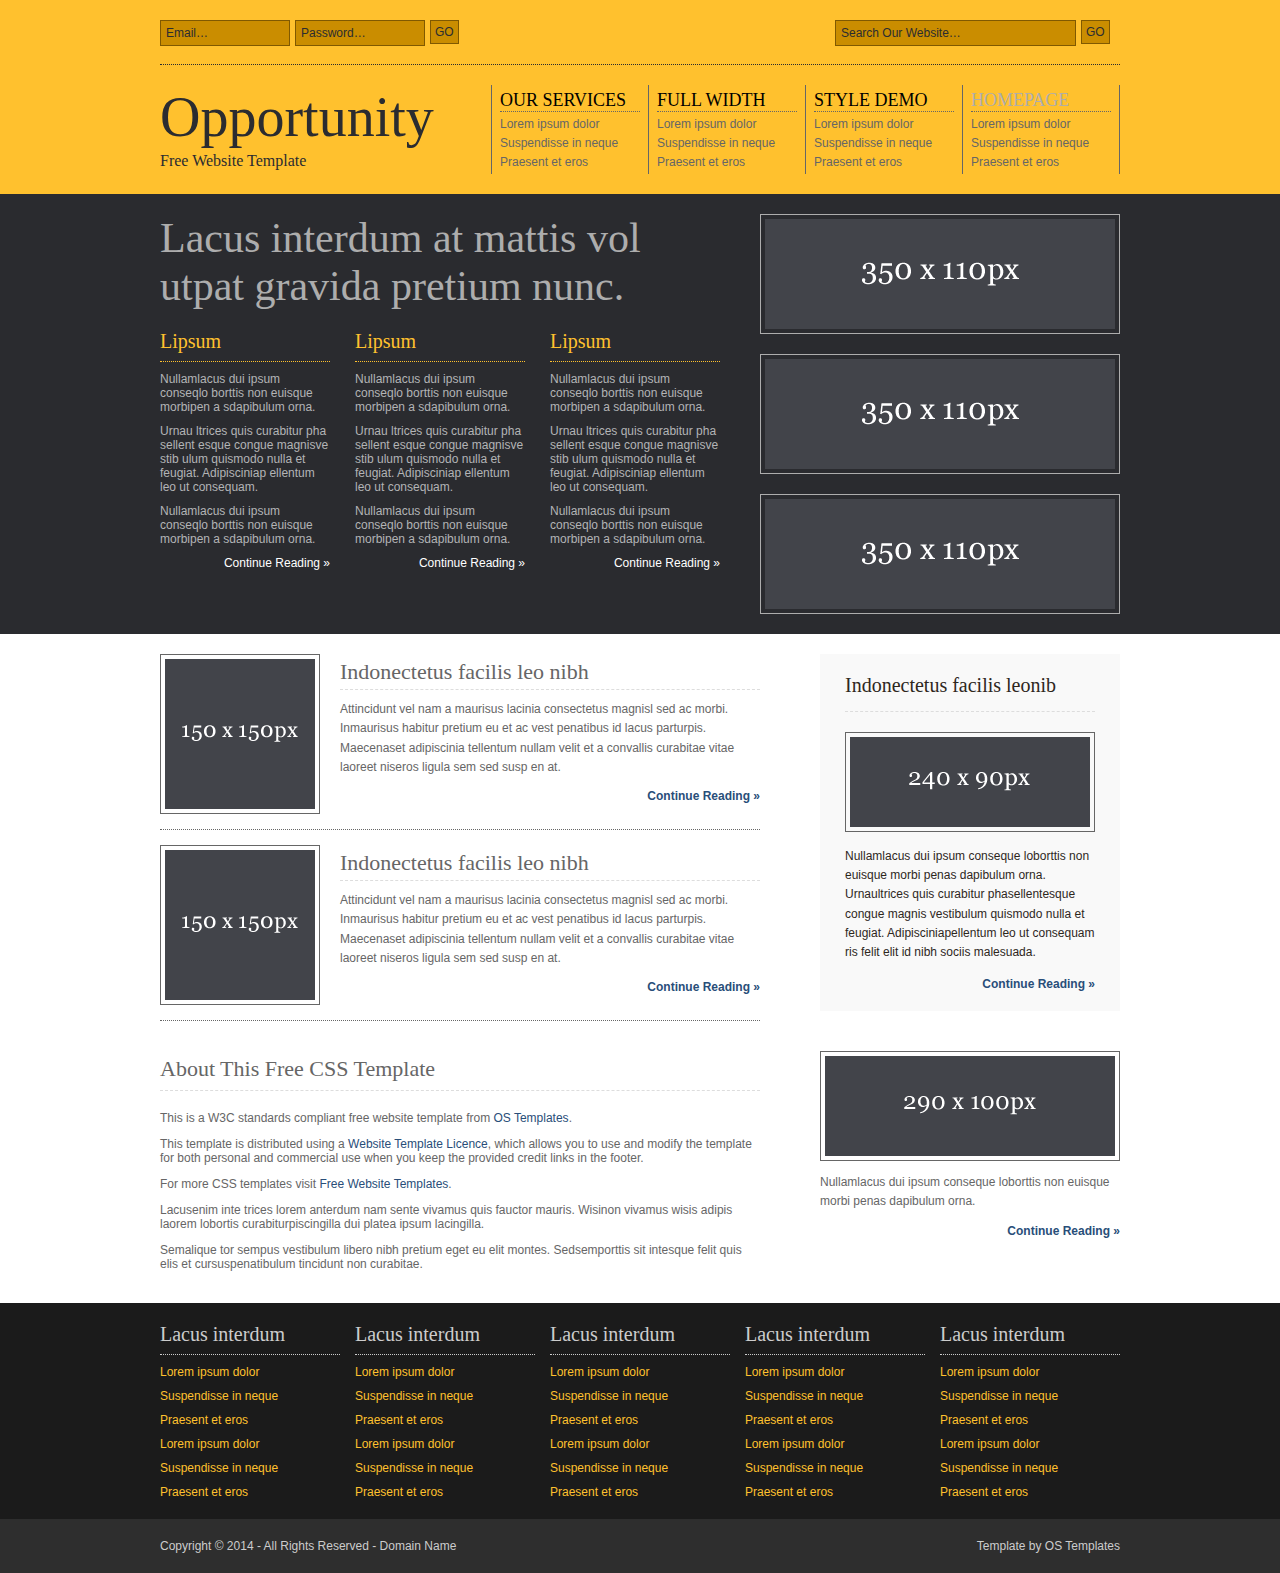
<file: projectcopy/opportunity/index.html>
<!DOCTYPE html PUBLIC "-//W3C//DTD XHTML 1.0 Transitional//EN" "http://www.w3.org/TR/xhtml1/DTD/xhtml1-transitional.dtd">
<!--
Template Name: Opportunity
Author: <a href="http://www.os-templates.com/">OS Templates</a>
Author URI: http://www.os-templates.com/
Licence: Free to use under our free template licence terms
Licence URI: http://www.os-templates.com/template-terms
-->
<html xmlns="http://www.w3.org/1999/xhtml">
<head>
<title>Opportunity</title>
<meta http-equiv="Content-Type" content="text/html; charset=iso-8859-1" />
<link rel="stylesheet" href="layout/styles/layout.css" type="text/css" />
</head>
<body id="top">
<div class="wrapper col1">
  <div id="topbar">
    <div id="clientlogin">
      <form action="#" method="post">
        <fieldset>
          <legend>Site Login</legend>
          <input type="text" value="Email&hellip;"  onfocus="this.value=(this.value=='Email&hellip;')? '' : this.value ;" />
          <input type="text" value="Password&hellip;"  onfocus="this.value=(this.value=='Password&hellip;')? '' : this.value ;" />
          <input type="submit" name="login" id="login" value="GO" />
        </fieldset>
      </form>
    </div>
    <div id="search">
      <form action="#" method="post">
        <fieldset>
          <legend>Site Search</legend>
          <input type="text" value="Search Our Website&hellip;"  onfocus="this.value=(this.value=='Search Our Website&hellip;')? '' : this.value ;" />
          <input type="submit" name="go" id="go" value="GO" />
        </fieldset>
      </form>
    </div>
  </div>
</div>
<div class="wrapper col2">
  <div id="header">
    <div id="logo">
      <h1><a href="index.html">Opportunity</a></h1>
      <p>Free Website Template</p>
    </div>
    <div id="topnav">
      <ul>
        <li><a class="active" href="index.html">Homepage</a>
          <ul>
            <li><a href="#">Lorem ipsum dolor</a></li>
            <li><a href="#">Suspendisse in neque</a></li>
            <li><a href="#">Praesent et eros</a></li>
          </ul>
        </li>
        <li><a href="pages/style-demo.html">Style Demo</a>
          <ul>
            <li><a href="#">Lorem ipsum dolor</a></li>
            <li><a href="#">Suspendisse in neque</a></li>
            <li><a href="#">Praesent et eros</a></li>
          </ul>
        </li>
        <li><a href="pages/full-width.html">Full Width</a>
          <ul>
            <li><a href="#">Lorem ipsum dolor</a></li>
            <li><a href="#">Suspendisse in neque</a></li>
            <li><a href="#">Praesent et eros</a></li>
          </ul>
        </li>
        <li class="last"><a href="#">Our Services</a>
          <ul>
            <li><a href="#">Lorem ipsum dolor</a></li>
            <li><a href="#">Suspendisse in neque</a></li>
            <li><a href="#">Praesent et eros</a></li>
          </ul>
        </li>
      </ul>
    </div>
    <br class="clear" />
  </div>
</div>
<div class="wrapper col3">
  <div id="intro">
    <div class="fl_left">
      <h1>Lacus interdum at mattis vol utpat gravida pretium nunc.</h1>
      <ul>
        <li>
          <h2>Lipsum</h2>
          <p>Nullamlacus dui ipsum conseqlo borttis non euisque morbipen a sdapibulum orna.</p>
          <p>Urnau ltrices quis curabitur pha sellent esque congue magnisve stib ulum quismodo nulla et feugiat. Adipisciniap ellentum leo ut consequam.</p>
          <p>Nullamlacus dui ipsum conseqlo borttis non euisque morbipen a sdapibulum orna.</p>
          <p class="readmore"><a href="#">Continue Reading &raquo;</a></p>
        </li>
        <li>
          <h2>Lipsum</h2>
          <p>Nullamlacus dui ipsum conseqlo borttis non euisque morbipen a sdapibulum orna.</p>
          <p>Urnau ltrices quis curabitur pha sellent esque congue magnisve stib ulum quismodo nulla et feugiat. Adipisciniap ellentum leo ut consequam.</p>
          <p>Nullamlacus dui ipsum conseqlo borttis non euisque morbipen a sdapibulum orna.</p>
          <p class="readmore"><a href="#">Continue Reading &raquo;</a></p>
        </li>
        <li class="last">
          <h2>Lipsum</h2>
          <p>Nullamlacus dui ipsum conseqlo borttis non euisque morbipen a sdapibulum orna.</p>
          <p>Urnau ltrices quis curabitur pha sellent esque congue magnisve stib ulum quismodo nulla et feugiat. Adipisciniap ellentum leo ut consequam.</p>
          <p>Nullamlacus dui ipsum conseqlo borttis non euisque morbipen a sdapibulum orna.</p>
          <p class="readmore"><a href="#">Continue Reading &raquo;</a></p>
        </li>
      </ul>
    </div>
    <div class="fl_right">
      <ul>
        <li><a href="#"><img src="images/demo/350x110.gif" alt="" /></a></li>
        <li><a href="#"><img src="images/demo/350x110.gif" alt="" /></a></li>
        <li class="last"><a href="#"><img src="images/demo/350x110.gif" alt="" /></a></li>
      </ul>
    </div>
    <br class="clear" />
  </div>
</div>
<div class="wrapper col4">
  <div id="container">
    <div id="content">
      <div id="latestnews">
        <ul>
          <li>
            <div class="imgholder"><img src="images/demo/150x150.gif" alt="" /></div>
            <div class="latestnews">
              <h2>Indonectetus facilis leo nibh</h2>
              <p>Attincidunt vel nam a maurisus lacinia consectetus magnisl sed ac morbi. Inmaurisus habitur pretium eu et ac vest penatibus id lacus parturpis. Maecenaset adipiscinia tellentum nullam velit et a convallis curabitae vitae laoreet niseros ligula sem sed susp en at.</p>
              <p class="readmore"><a href="#">Continue Reading &raquo;</a></p>
            </div>
            <br class="clear" />
          </li>
          <li class="last">
            <div class="imgholder"><img src="images/demo/150x150.gif" alt="" /></div>
            <div class="latestnews">
              <h2>Indonectetus facilis leo nibh</h2>
              <p>Attincidunt vel nam a maurisus lacinia consectetus magnisl sed ac morbi. Inmaurisus habitur pretium eu et ac vest penatibus id lacus parturpis. Maecenaset adipiscinia tellentum nullam velit et a convallis curabitae vitae laoreet niseros ligula sem sed susp en at.</p>
              <p class="readmore"><a href="#">Continue Reading &raquo;</a></p>
            </div>
            <br class="clear" />
          </li>
        </ul>
      </div>
      <h2>About This Free CSS Template</h2>
      <p>This is a W3C standards compliant free website template from <a href="http://www.os-templates.com/">OS Templates</a>.</p>
      <p>This template is distributed using a <a href="http://www.os-templates.com/template-terms">Website Template Licence</a>, which allows you to use and modify the template for both personal and commercial use when you keep the provided credit links in the footer.</p>
      <p>For more CSS templates visit <a href="http://www.os-templates.com/">Free Website Templates</a>.</p>
      <p>Lacusenim inte trices lorem anterdum nam sente vivamus quis fauctor mauris. Wisinon vivamus wisis adipis laorem lobortis curabiturpiscingilla dui platea ipsum lacingilla.</p>
      <p>Semalique tor sempus vestibulum libero nibh pretium eget eu elit montes. Sedsemporttis sit intesque felit quis elis et cursuspenatibulum tincidunt non curabitae.</p>
    </div>
    <div id="column">
      <div id="featured">
        <ul>
          <li>
            <h2>Indonectetus facilis leonib</h2>
            <p class="imgholder"><img src="images/demo/240x90.gif" alt="" /></p>
            <p>Nullamlacus dui ipsum conseque loborttis non euisque morbi penas dapibulum orna. Urnaultrices quis curabitur phasellentesque congue magnis vestibulum quismodo nulla et feugiat. Adipisciniapellentum leo ut consequam ris felit elit id nibh sociis malesuada.</p>
            <p class="more"><a href="#">Continue Reading &raquo;</a></p>
          </li>
        </ul>
      </div>
      <div class="holder">
        <div class="imgholder"><img src="images/demo/290x100.gif" alt="" /></div>
        <p>Nullamlacus dui ipsum conseque loborttis non euisque morbi penas dapibulum orna.</p>
        <p class="readmore"><a href="#">Continue Reading &raquo;</a></p>
      </div>
    </div>
    <br class="clear" />
  </div>
</div>
<div class="wrapper col5">
  <div id="footer">
    <div class="footbox">
      <h2>Lacus interdum</h2>
      <ul>
        <li><a href="#">Lorem ipsum dolor</a></li>
        <li><a href="#">Suspendisse in neque</a></li>
        <li><a href="#">Praesent et eros</a></li>
        <li><a href="#">Lorem ipsum dolor</a></li>
        <li><a href="#">Suspendisse in neque</a></li>
        <li class="last"><a href="#">Praesent et eros</a></li>
      </ul>
    </div>
    <div class="footbox">
      <h2>Lacus interdum</h2>
      <ul>
        <li><a href="#">Lorem ipsum dolor</a></li>
        <li><a href="#">Suspendisse in neque</a></li>
        <li><a href="#">Praesent et eros</a></li>
        <li><a href="#">Lorem ipsum dolor</a></li>
        <li><a href="#">Suspendisse in neque</a></li>
        <li class="last"><a href="#">Praesent et eros</a></li>
      </ul>
    </div>
    <div class="footbox">
      <h2>Lacus interdum</h2>
      <ul>
        <li><a href="#">Lorem ipsum dolor</a></li>
        <li><a href="#">Suspendisse in neque</a></li>
        <li><a href="#">Praesent et eros</a></li>
        <li><a href="#">Lorem ipsum dolor</a></li>
        <li><a href="#">Suspendisse in neque</a></li>
        <li class="last"><a href="#">Praesent et eros</a></li>
      </ul>
    </div>
    <div class="footbox">
      <h2>Lacus interdum</h2>
      <ul>
        <li><a href="#">Lorem ipsum dolor</a></li>
        <li><a href="#">Suspendisse in neque</a></li>
        <li><a href="#">Praesent et eros</a></li>
        <li><a href="#">Lorem ipsum dolor</a></li>
        <li><a href="#">Suspendisse in neque</a></li>
        <li class="last"><a href="#">Praesent et eros</a></li>
      </ul>
    </div>
    <div class="footbox last">
      <h2>Lacus interdum</h2>
      <ul>
        <li><a href="#">Lorem ipsum dolor</a></li>
        <li><a href="#">Suspendisse in neque</a></li>
        <li><a href="#">Praesent et eros</a></li>
        <li><a href="#">Lorem ipsum dolor</a></li>
        <li><a href="#">Suspendisse in neque</a></li>
        <li class="last"><a href="#">Praesent et eros</a></li>
      </ul>
    </div>
    <br class="clear" />
  </div>
</div>
<div class="wrapper col6">
  <div id="copyright">
    <p class="fl_left">Copyright &copy; 2014 - All Rights Reserved - <a href="#">Domain Name</a></p>
    <p class="fl_right">Template by <a target="_blank" href="http://www.os-templates.com/" title="Free Website Templates">OS Templates</a></p>
    <br class="clear" />
  </div>
</div>
</body>
</html>
</file>
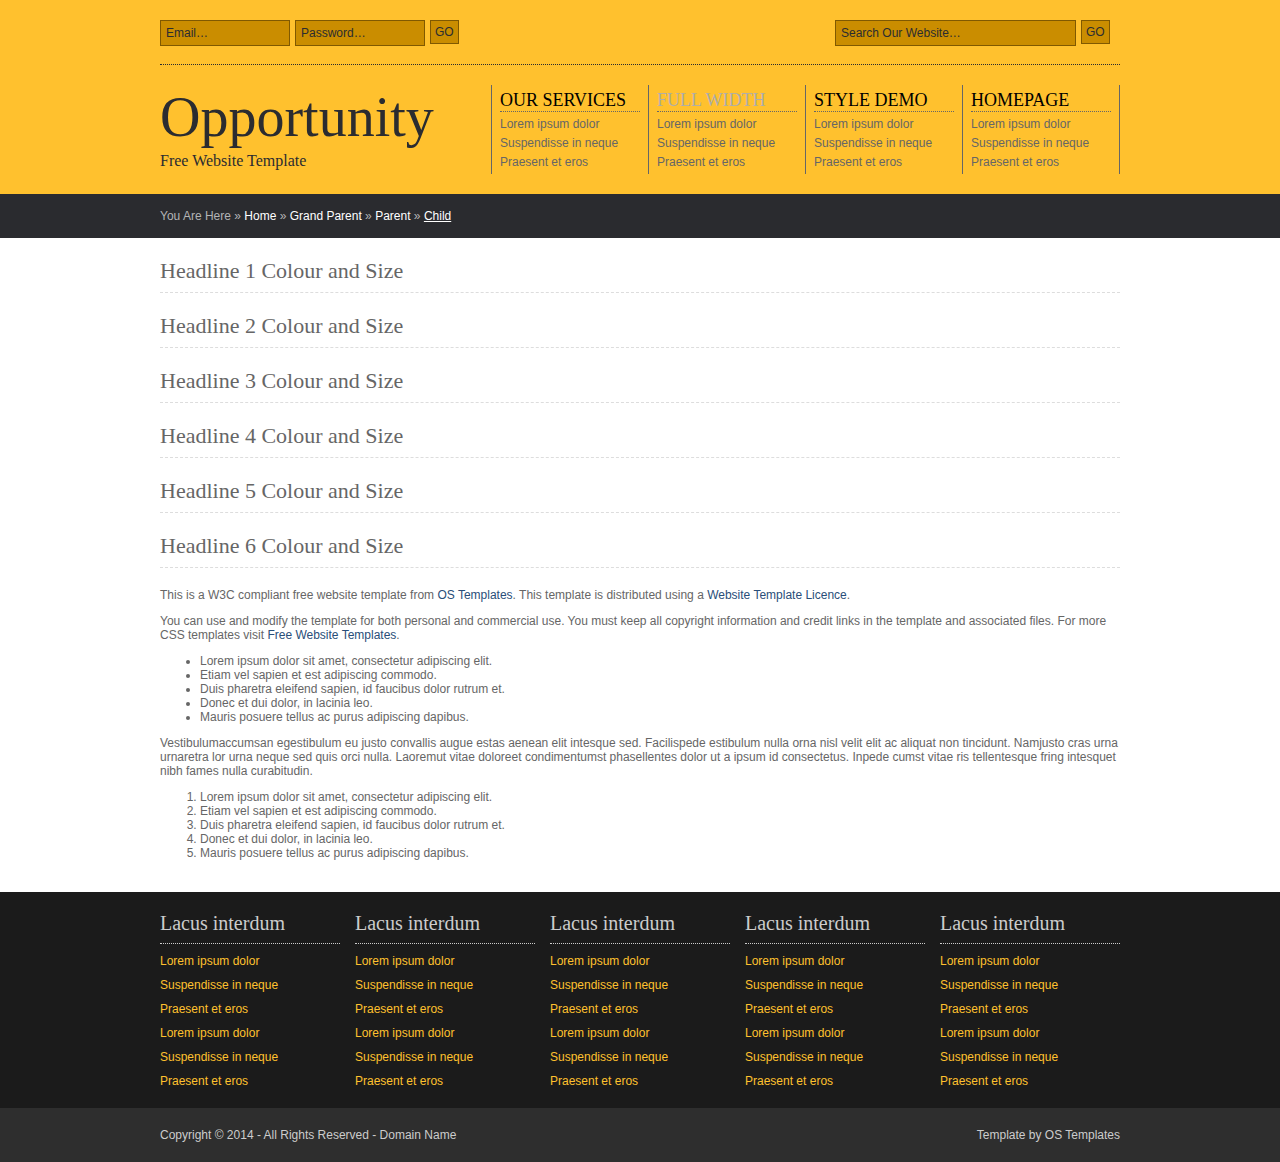
<file: projectcopy/opportunity/pages/full-width.html>
<!DOCTYPE html PUBLIC "-//W3C//DTD XHTML 1.0 Transitional//EN" "http://www.w3.org/TR/xhtml1/DTD/xhtml1-transitional.dtd">
<!--
Template Name: Opportunity
Author: <a href="http://www.os-templates.com/">OS Templates</a>
Author URI: http://www.os-templates.com/
Licence: Free to use under our free template licence terms
Licence URI: http://www.os-templates.com/template-terms
-->
<html xmlns="http://www.w3.org/1999/xhtml">
<head>
<title>Opportunity | Full Width</title>
<meta http-equiv="Content-Type" content="text/html; charset=iso-8859-1" />
<link rel="stylesheet" href="../layout/styles/layout.css" type="text/css" />
</head>
<body id="top">
<div class="wrapper col1">
  <div id="topbar">
    <div id="clientlogin">
      <form action="#" method="post">
        <fieldset>
          <legend>Site Login</legend>
          <input type="text" value="Email&hellip;"  onfocus="this.value=(this.value=='Email&hellip;')? '' : this.value ;" />
          <input type="text" value="Password&hellip;"  onfocus="this.value=(this.value=='Password&hellip;')? '' : this.value ;" />
          <input type="submit" name="login" id="login" value="GO" />
        </fieldset>
      </form>
    </div>
    <div id="search">
      <form action="#" method="post">
        <fieldset>
          <legend>Site Search</legend>
          <input type="text" value="Search Our Website&hellip;"  onfocus="this.value=(this.value=='Search Our Website&hellip;')? '' : this.value ;" />
          <input type="submit" name="go" id="go" value="GO" />
        </fieldset>
      </form>
    </div>
  </div>
</div>
<div class="wrapper col2">
  <div id="header">
    <div id="logo">
      <h1><a href="../index.html">Opportunity</a></h1>
      <p>Free Website Template</p>
    </div>
    <div id="topnav">
      <ul>
        <li><a href="../index.html">Homepage</a>
          <ul>
            <li><a href="#">Lorem ipsum dolor</a></li>
            <li><a href="#">Suspendisse in neque</a></li>
            <li><a href="#">Praesent et eros</a></li>
          </ul>
        </li>
        <li><a href="style-demo.html">Style Demo</a>
          <ul>
            <li><a href="#">Lorem ipsum dolor</a></li>
            <li><a href="#">Suspendisse in neque</a></li>
            <li><a href="#">Praesent et eros</a></li>
          </ul>
        </li>
        <li><a class="active" href="full-width.html">Full Width</a>
          <ul>
            <li><a href="#">Lorem ipsum dolor</a></li>
            <li><a href="#">Suspendisse in neque</a></li>
            <li><a href="#">Praesent et eros</a></li>
          </ul>
        </li>
        <li class="last"><a href="#">Our Services</a>
          <ul>
            <li><a href="#">Lorem ipsum dolor</a></li>
            <li><a href="#">Suspendisse in neque</a></li>
            <li><a href="#">Praesent et eros</a></li>
          </ul>
        </li>
      </ul>
    </div>
    <br class="clear" />
  </div>
</div>
<div class="wrapper col3">
  <div id="breadcrumb">
    <ul>
      <li class="first">You Are Here</li>
      <li>&#187;</li>
      <li><a href="#">Home</a></li>
      <li>&#187;</li>
      <li><a href="#">Grand Parent</a></li>
      <li>&#187;</li>
      <li><a href="#">Parent</a></li>
      <li>&#187;</li>
      <li class="current"><a href="#">Child</a></li>
    </ul>
  </div>
</div>
<div class="wrapper col4">
  <div id="container">
    <h1>Headline 1 Colour and Size</h1>
    <h2>Headline 2 Colour and Size</h2>
    <h3>Headline 3 Colour and Size</h3>
    <h4>Headline 4 Colour and Size</h4>
    <h5>Headline 5 Colour and Size</h5>
    <h6>Headline 6 Colour and Size</h6>
    <p>This is a W3C compliant free website template from <a href="http://www.os-templates.com/" title="Free Website Templates">OS Templates</a>. This template is distributed using a <a href="http://www.os-templates.com/template-terms">Website Template Licence</a>.</p>
    <p>You can use and modify the template for both personal and commercial use. You must keep all copyright information and credit links in the template and associated files. For more CSS templates visit <a href="http://www.os-templates.com/">Free Website Templates</a>.</p>
    <ul>
      <li>Lorem ipsum dolor sit amet, consectetur adipiscing elit.</li>
      <li>Etiam vel sapien et est adipiscing commodo.</li>
      <li>Duis pharetra eleifend sapien, id faucibus dolor rutrum et.</li>
      <li>Donec et dui dolor, in lacinia leo.</li>
      <li>Mauris posuere tellus ac purus adipiscing dapibus.</li>
    </ul>
    <p>Vestibulumaccumsan egestibulum eu justo convallis augue estas aenean elit intesque sed. Facilispede estibulum nulla orna nisl velit elit ac aliquat non tincidunt. Namjusto cras urna urnaretra lor urna neque sed quis orci nulla. Laoremut vitae doloreet condimentumst phasellentes dolor ut a ipsum id consectetus. Inpede cumst vitae ris tellentesque fring intesquet nibh fames nulla curabitudin.</p>
    <ol>
      <li>Lorem ipsum dolor sit amet, consectetur adipiscing elit.</li>
      <li>Etiam vel sapien et est adipiscing commodo.</li>
      <li>Duis pharetra eleifend sapien, id faucibus dolor rutrum et.</li>
      <li>Donec et dui dolor, in lacinia leo.</li>
      <li>Mauris posuere tellus ac purus adipiscing dapibus.</li>
    </ol>
  </div>
</div>
<div class="wrapper col5">
  <div id="footer">
    <div class="footbox">
      <h2>Lacus interdum</h2>
      <ul>
        <li><a href="#">Lorem ipsum dolor</a></li>
        <li><a href="#">Suspendisse in neque</a></li>
        <li><a href="#">Praesent et eros</a></li>
        <li><a href="#">Lorem ipsum dolor</a></li>
        <li><a href="#">Suspendisse in neque</a></li>
        <li class="last"><a href="#">Praesent et eros</a></li>
      </ul>
    </div>
    <div class="footbox">
      <h2>Lacus interdum</h2>
      <ul>
        <li><a href="#">Lorem ipsum dolor</a></li>
        <li><a href="#">Suspendisse in neque</a></li>
        <li><a href="#">Praesent et eros</a></li>
        <li><a href="#">Lorem ipsum dolor</a></li>
        <li><a href="#">Suspendisse in neque</a></li>
        <li class="last"><a href="#">Praesent et eros</a></li>
      </ul>
    </div>
    <div class="footbox">
      <h2>Lacus interdum</h2>
      <ul>
        <li><a href="#">Lorem ipsum dolor</a></li>
        <li><a href="#">Suspendisse in neque</a></li>
        <li><a href="#">Praesent et eros</a></li>
        <li><a href="#">Lorem ipsum dolor</a></li>
        <li><a href="#">Suspendisse in neque</a></li>
        <li class="last"><a href="#">Praesent et eros</a></li>
      </ul>
    </div>
    <div class="footbox">
      <h2>Lacus interdum</h2>
      <ul>
        <li><a href="#">Lorem ipsum dolor</a></li>
        <li><a href="#">Suspendisse in neque</a></li>
        <li><a href="#">Praesent et eros</a></li>
        <li><a href="#">Lorem ipsum dolor</a></li>
        <li><a href="#">Suspendisse in neque</a></li>
        <li class="last"><a href="#">Praesent et eros</a></li>
      </ul>
    </div>
    <div class="footbox last">
      <h2>Lacus interdum</h2>
      <ul>
        <li><a href="#">Lorem ipsum dolor</a></li>
        <li><a href="#">Suspendisse in neque</a></li>
        <li><a href="#">Praesent et eros</a></li>
        <li><a href="#">Lorem ipsum dolor</a></li>
        <li><a href="#">Suspendisse in neque</a></li>
        <li class="last"><a href="#">Praesent et eros</a></li>
      </ul>
    </div>
    <br class="clear" />
  </div>
</div>
<div class="wrapper col6">
  <div id="copyright">
    <p class="fl_left">Copyright &copy; 2014 - All Rights Reserved - <a href="#">Domain Name</a></p>
    <p class="fl_right">Template by <a target="_blank" href="http://www.os-templates.com/" title="Free Website Templates">OS Templates</a></p>
    <br class="clear" />
  </div>
</div>
</body>
</html>
</file>
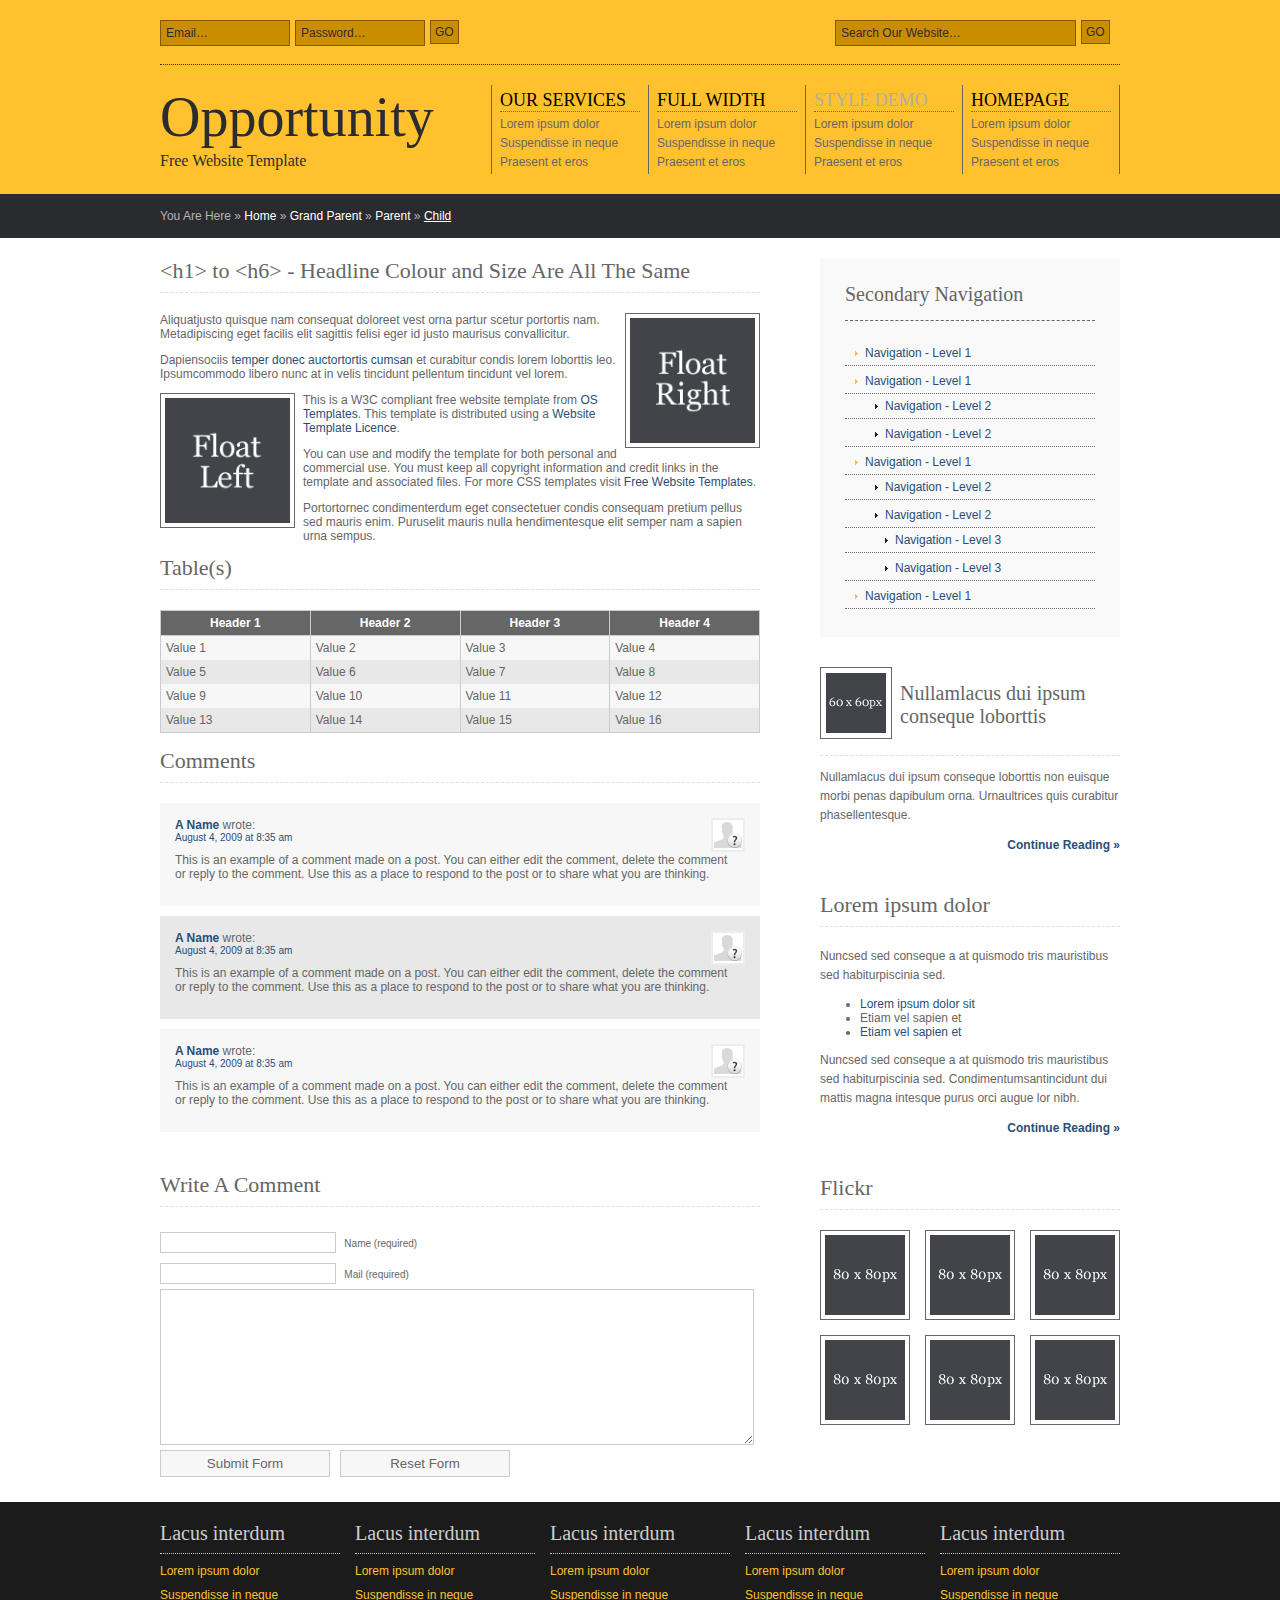
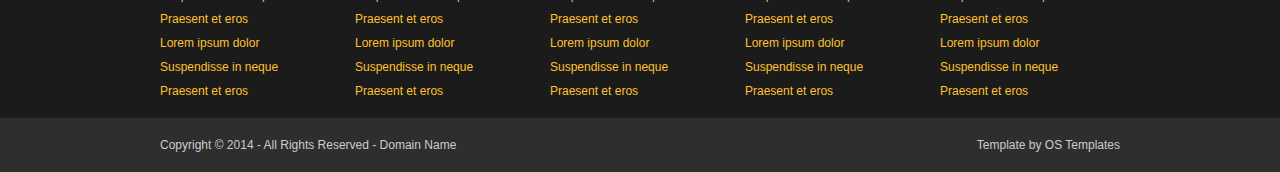
<file: projectcopy/opportunity/pages/style-demo.html>
<!DOCTYPE html PUBLIC "-//W3C//DTD XHTML 1.0 Transitional//EN" "http://www.w3.org/TR/xhtml1/DTD/xhtml1-transitional.dtd">
<!--
Template Name: Opportunity
Author: <a href="http://www.os-templates.com/">OS Templates</a>
Author URI: http://www.os-templates.com/
Licence: Free to use under our free template licence terms
Licence URI: http://www.os-templates.com/template-terms
-->
<html xmlns="http://www.w3.org/1999/xhtml">
<head>
<title>Opportunity | Style Demo</title>
<meta http-equiv="Content-Type" content="text/html; charset=iso-8859-1" />
<link rel="stylesheet" href="../layout/styles/layout.css" type="text/css" />
</head>
<body id="top">
<div class="wrapper col1">
  <div id="topbar">
    <div id="clientlogin">
      <form action="#" method="post">
        <fieldset>
          <legend>Site Login</legend>
          <input type="text" value="Email&hellip;"  onfocus="this.value=(this.value=='Email&hellip;')? '' : this.value ;" />
          <input type="text" value="Password&hellip;"  onfocus="this.value=(this.value=='Password&hellip;')? '' : this.value ;" />
          <input type="submit" name="login" id="login" value="GO" />
        </fieldset>
      </form>
    </div>
    <div id="search">
      <form action="#" method="post">
        <fieldset>
          <legend>Site Search</legend>
          <input type="text" value="Search Our Website&hellip;"  onfocus="this.value=(this.value=='Search Our Website&hellip;')? '' : this.value ;" />
          <input type="submit" name="go" id="go" value="GO" />
        </fieldset>
      </form>
    </div>
  </div>
</div>
<div class="wrapper col2">
  <div id="header">
    <div id="logo">
      <h1><a href="../index.html">Opportunity</a></h1>
      <p>Free Website Template</p>
    </div>
    <div id="topnav">
      <ul>
        <li><a href="../index.html">Homepage</a>
          <ul>
            <li><a href="#">Lorem ipsum dolor</a></li>
            <li><a href="#">Suspendisse in neque</a></li>
            <li><a href="#">Praesent et eros</a></li>
          </ul>
        </li>
        <li><a class="active" href="style-demo.html">Style Demo</a>
          <ul>
            <li><a href="#">Lorem ipsum dolor</a></li>
            <li><a href="#">Suspendisse in neque</a></li>
            <li><a href="#">Praesent et eros</a></li>
          </ul>
        </li>
        <li><a href="full-width.html">Full Width</a>
          <ul>
            <li><a href="#">Lorem ipsum dolor</a></li>
            <li><a href="#">Suspendisse in neque</a></li>
            <li><a href="#">Praesent et eros</a></li>
          </ul>
        </li>
        <li class="last"><a href="#">Our Services</a>
          <ul>
            <li><a href="#">Lorem ipsum dolor</a></li>
            <li><a href="#">Suspendisse in neque</a></li>
            <li><a href="#">Praesent et eros</a></li>
          </ul>
        </li>
      </ul>
    </div>
    <br class="clear" />
  </div>
</div>
<div class="wrapper col3">
  <div id="breadcrumb">
    <ul>
      <li class="first">You Are Here</li>
      <li>&#187;</li>
      <li><a href="#">Home</a></li>
      <li>&#187;</li>
      <li><a href="#">Grand Parent</a></li>
      <li>&#187;</li>
      <li><a href="#">Parent</a></li>
      <li>&#187;</li>
      <li class="current"><a href="#">Child</a></li>
    </ul>
  </div>
</div>
<div class="wrapper col4">
  <div id="container">
    <div id="content">
      <h1>&lt;h1&gt; to &lt;h6&gt; - Headline Colour and Size Are All The Same</h1>
      <img class="imgr" src="../images/demo/imgr.gif" alt="" width="125" height="125" />
      <p>Aliquatjusto quisque nam consequat doloreet vest orna partur scetur portortis nam. Metadipiscing eget facilis elit sagittis felisi eger id justo maurisus convallicitur.</p>
      <p>Dapiensociis <a href="#">temper donec auctortortis cumsan</a> et curabitur condis lorem loborttis leo. Ipsumcommodo libero nunc at in velis tincidunt pellentum tincidunt vel lorem.</p>
      <img class="imgl" src="../images/demo/imgl.gif" alt="" width="125" height="125" />
      <p>This is a W3C compliant free website template from <a href="http://www.os-templates.com/" title="Free Website Templates">OS Templates</a>. This template is distributed using a <a href="http://www.os-templates.com/template-terms">Website Template Licence</a>.</p>
      <p>You can use and modify the template for both personal and commercial use. You must keep all copyright information and credit links in the template and associated files. For more CSS templates visit <a href="http://www.os-templates.com/">Free Website Templates</a>.</p>
      <p>Portortornec condimenterdum eget consectetuer condis consequam pretium pellus sed mauris enim. Puruselit mauris nulla hendimentesque elit semper nam a sapien urna sempus.</p>
      <h2>Table(s)</h2>
      <table summary="Summary Here" cellpadding="0" cellspacing="0">
        <thead>
          <tr>
            <th>Header 1</th>
            <th>Header 2</th>
            <th>Header 3</th>
            <th>Header 4</th>
          </tr>
        </thead>
        <tbody>
          <tr class="light">
            <td>Value 1</td>
            <td>Value 2</td>
            <td>Value 3</td>
            <td>Value 4</td>
          </tr>
          <tr class="dark">
            <td>Value 5</td>
            <td>Value 6</td>
            <td>Value 7</td>
            <td>Value 8</td>
          </tr>
          <tr class="light">
            <td>Value 9</td>
            <td>Value 10</td>
            <td>Value 11</td>
            <td>Value 12</td>
          </tr>
          <tr class="dark">
            <td>Value 13</td>
            <td>Value 14</td>
            <td>Value 15</td>
            <td>Value 16</td>
          </tr>
        </tbody>
      </table>
      <div id="comments">
        <h2>Comments</h2>
        <ul class="commentlist">
          <li class="comment_odd">
            <div class="author"><img class="avatar" src="../images/demo/avatar.gif" width="32" height="32" alt="" /><span class="name"><a href="#">A Name</a></span> <span class="wrote">wrote:</span></div>
            <div class="submitdate"><a href="#">August 4, 2009 at 8:35 am</a></div>
            <p>This is an example of a comment made on a post. You can either edit the comment, delete the comment or reply to the comment. Use this as a place to respond to the post or to share what you are thinking.</p>
          </li>
          <li class="comment_even">
            <div class="author"><img class="avatar" src="../images/demo/avatar.gif" width="32" height="32" alt="" /><span class="name"><a href="#">A Name</a></span> <span class="wrote">wrote:</span></div>
            <div class="submitdate"><a href="#">August 4, 2009 at 8:35 am</a></div>
            <p>This is an example of a comment made on a post. You can either edit the comment, delete the comment or reply to the comment. Use this as a place to respond to the post or to share what you are thinking.</p>
          </li>
          <li class="comment_odd">
            <div class="author"><img class="avatar" src="../images/demo/avatar.gif" width="32" height="32" alt="" /><span class="name"><a href="#">A Name</a></span> <span class="wrote">wrote:</span></div>
            <div class="submitdate"><a href="#">August 4, 2009 at 8:35 am</a></div>
            <p>This is an example of a comment made on a post. You can either edit the comment, delete the comment or reply to the comment. Use this as a place to respond to the post or to share what you are thinking.</p>
          </li>
        </ul>
      </div>
      <h2>Write A Comment</h2>
      <div id="respond">
        <form action="#" method="post">
          <p>
            <input type="text" name="name" id="name" value="" size="22" />
            <label for="name"><small>Name (required)</small></label>
          </p>
          <p>
            <input type="text" name="email" id="email" value="" size="22" />
            <label for="email"><small>Mail (required)</small></label>
          </p>
          <p>
            <textarea name="comment" id="comment" cols="100%" rows="10"></textarea>
            <label for="comment" style="display:none;"><small>Comment (required)</small></label>
          </p>
          <p>
            <input name="submit" type="submit" id="submit" value="Submit Form" />
            &nbsp;
            <input name="reset" type="reset" id="reset" tabindex="5" value="Reset Form" />
          </p>
        </form>
      </div>
    </div>
    <div id="column">
      <div class="subnav">
        <h2>Secondary Navigation</h2>
        <ul>
          <li><a href="#">Navigation - Level 1</a></li>
          <li><a href="#">Navigation - Level 1</a>
            <ul>
              <li><a href="#">Navigation - Level 2</a></li>
              <li><a href="#">Navigation - Level 2</a></li>
            </ul>
          </li>
          <li><a href="#">Navigation - Level 1</a>
            <ul>
              <li><a href="#">Navigation - Level 2</a></li>
              <li><a href="#">Navigation - Level 2</a>
                <ul>
                  <li><a href="#">Navigation - Level 3</a></li>
                  <li><a href="#">Navigation - Level 3</a></li>
                </ul>
              </li>
            </ul>
          </li>
          <li><a href="#">Navigation - Level 1</a></li>
        </ul>
      </div>
      <div class="holder">
        <h2 class="title"><img src="../images/demo/60x60.gif" alt="" />Nullamlacus dui ipsum conseque loborttis</h2>
        <p>Nullamlacus dui ipsum conseque loborttis non euisque morbi penas dapibulum orna. Urnaultrices quis curabitur phasellentesque.</p>
        <p class="readmore"><a href="#">Continue Reading &raquo;</a></p>
      </div>
      <div class="holder">
        <h2>Lorem ipsum dolor</h2>
        <p>Nuncsed sed conseque a at quismodo tris mauristibus sed habiturpiscinia sed.</p>
        <ul>
          <li><a href="#">Lorem ipsum dolor sit</a></li>
          <li>Etiam vel sapien et</li>
          <li><a href="#">Etiam vel sapien et</a></li>
        </ul>
        <p>Nuncsed sed conseque a at quismodo tris mauristibus sed habiturpiscinia sed. Condimentumsantincidunt dui mattis magna intesque purus orci augue lor nibh.</p>
        <p class="readmore"><a href="#">Continue Reading &raquo;</a></p>
      </div>
      <div class="flickrbox">
        <h2 class="title">Flickr</h2>
        <ul>
          <li><a href="#"><img src="../images/demo/80x80.gif" alt="" /></a></li>
          <li><a href="#"><img src="../images/demo/80x80.gif" alt="" /></a></li>
          <li class="last"><a href="#"><img src="../images/demo/80x80.gif" alt="" /></a></li>
          <li><a href="#"><img src="../images/demo/80x80.gif" alt="" /></a></li>
          <li><a href="#"><img src="../images/demo/80x80.gif" alt="" /></a></li>
          <li class="last"><a href="#"><img src="../images/demo/80x80.gif" alt="" /></a></li>
        </ul>
        <br class="clear" />
      </div>
    </div>
    <br class="clear" />
  </div>
</div>
<div class="wrapper col5">
  <div id="footer">
    <div class="footbox">
      <h2>Lacus interdum</h2>
      <ul>
        <li><a href="#">Lorem ipsum dolor</a></li>
        <li><a href="#">Suspendisse in neque</a></li>
        <li><a href="#">Praesent et eros</a></li>
        <li><a href="#">Lorem ipsum dolor</a></li>
        <li><a href="#">Suspendisse in neque</a></li>
        <li class="last"><a href="#">Praesent et eros</a></li>
      </ul>
    </div>
    <div class="footbox">
      <h2>Lacus interdum</h2>
      <ul>
        <li><a href="#">Lorem ipsum dolor</a></li>
        <li><a href="#">Suspendisse in neque</a></li>
        <li><a href="#">Praesent et eros</a></li>
        <li><a href="#">Lorem ipsum dolor</a></li>
        <li><a href="#">Suspendisse in neque</a></li>
        <li class="last"><a href="#">Praesent et eros</a></li>
      </ul>
    </div>
    <div class="footbox">
      <h2>Lacus interdum</h2>
      <ul>
        <li><a href="#">Lorem ipsum dolor</a></li>
        <li><a href="#">Suspendisse in neque</a></li>
        <li><a href="#">Praesent et eros</a></li>
        <li><a href="#">Lorem ipsum dolor</a></li>
        <li><a href="#">Suspendisse in neque</a></li>
        <li class="last"><a href="#">Praesent et eros</a></li>
      </ul>
    </div>
    <div class="footbox">
      <h2>Lacus interdum</h2>
      <ul>
        <li><a href="#">Lorem ipsum dolor</a></li>
        <li><a href="#">Suspendisse in neque</a></li>
        <li><a href="#">Praesent et eros</a></li>
        <li><a href="#">Lorem ipsum dolor</a></li>
        <li><a href="#">Suspendisse in neque</a></li>
        <li class="last"><a href="#">Praesent et eros</a></li>
      </ul>
    </div>
    <div class="footbox last">
      <h2>Lacus interdum</h2>
      <ul>
        <li><a href="#">Lorem ipsum dolor</a></li>
        <li><a href="#">Suspendisse in neque</a></li>
        <li><a href="#">Praesent et eros</a></li>
        <li><a href="#">Lorem ipsum dolor</a></li>
        <li><a href="#">Suspendisse in neque</a></li>
        <li class="last"><a href="#">Praesent et eros</a></li>
      </ul>
    </div>
    <br class="clear" />
  </div>
</div>
<div class="wrapper col6">
  <div id="copyright">
    <p class="fl_left">Copyright &copy; 2014 - All Rights Reserved - <a href="#">Domain Name</a></p>
    <p class="fl_right">Template by <a target="_blank" href="http://www.os-templates.com/" title="Free Website Templates">OS Templates</a></p>
    <br class="clear" />
  </div>
</div>
</body>
</html>
</file>
<file: projectcopy/opportunity/layout/styles/layout.css>
@charset "utf-8";
/*
Template Name: Opportunity
Author: <a href="http://www.os-templates.com/">OS Templates</a>
Author URI: http://www.os-templates.com/
Licence: Free to use under our free template licence terms
Licence URI: http://www.os-templates.com/template-terms
File: Layout CSS
*/

@import url("navi.css");
@import url("forms.css");
@import url("tables.css");

html{overflow-y:scroll;}
body{margin:0; padding:0; font-size:12px; font-family:verdana, Arial, Helvetica, sans-serif; color:#CCCCCC; background-color:#2E2E2E;}

.justify{text-align:justify;}
.bold{font-weight:bold;}
.center{text-align:center;}
.right{text-align:right;}
.nostart{margin:0; padding:0; list-style-type:none;}

.clear{clear:both;}
br.clear{clear:both; margin-top:-15px;}

a{outline:none; text-decoration:none;}

.fl_left, .imgl{float:left;}
.fl_right, .imgr{float:right;}

img{margin:0; padding:0; border:0;}
.imgl, .imgr{border:1px solid #666666; padding:4px;}
.imgl{margin:0 8px 8px 0; clear:left;}
.imgr{margin:0 0 8px 8px; clear:right;}

/* ----------------------------------------------Wrapper------------------------------------- */

div.wrapper{position:relative; float:left; width:100%; margin:0; text-align:left;}
div.wrapper h1, div.wrapper h2, div.wrapper h3, div.wrapper h4, div.wrapper h5, div.wrapper h6{margin:0 0 20px 0; padding:0 0 8px 0; font-size:22px; font-weight:normal; font-family:Georgia, "Times New Roman", Times, serif; border-bottom:1px dashed #DDDDDD;}
.col1{color:#2B2C30; background-color:#FFC12E;}
.col2{color:#2B2C30; background-color:#FFC12E;}
.col3{color:#B3B4B6; background-color:#2A2B2F;}
.col3 a{color:#FFFFFF; background-color:#2A2B2F;}
.col4{color:#666666; background-color:#FFFFFF;}
.col5{color:#CCCCCC; background-color:#1B1B1B;}
.col5 a{color:#FFC12E; background-color:#1B1B1B;}
.col6, .col6 a{color:#CCCCCC; background-color:#2E2E2E;}

/* ----------------------------------------------Generalise------------------------------------- */

#topbar, #header, #intro, #breadcrumb, #container, #footer, #copyright{display:block; position:relative; width:960px; margin:0 auto;}

/* ----------------------------------------------TopBar------------------------------------- */

#topbar{height:44px; padding:20px 0 0 0; border-bottom:1px dotted #2A2B2F;}
#search{display:block; float:right; width:285px;}
#clientlogin{display:block; float:left; width:350px;}

/* ----------------------------------------------Head------------------------------------- */

#header{padding:20px 0;}
#header h1, #header p, #header ul, #header a{margin:0; padding:0; list-style:none; line-height:normal; border:none; color:#2B2C30; background-color:#FFC12E; font-family:Georgia, "Times New Roman", Times, serif;}
#logo{display:block; position:relative; float:left; width:320px; font-size:16px;}
#logo h1 a{display:block; font-size:56px; margin-bottom:3px;}

/* ----------------------------------------------Intro------------------------------------- */

#intro{padding:20px 0;}
#intro h1, #intro h2, #intro p, #intro ul{margin:0; padding:0; list-style:none; line-height:normal; border:none;}
.wrapper #intro li.last{margin:0;}
#intro .fl_left{display:block; float:left; width:560px;}
#intro .fl_left h1{font-size:42px; margin-bottom:20px; color:#ADADAD; background-color:#2A2B2F;}
#intro .fl_left h2{font-size:20px; margin:0 0 10px 0; padding:0 0 8px 0; color:#FFC12E; background-color:#2A2B2F; border-bottom:1px dotted #FFC12E;}
#intro .fl_left li{display:block; float:left; width:170px; margin:0 25px 0 0;}
#intro .fl_left p{margin-bottom:10px;}
#intro .fl_left p.readmore{display:block; text-align:right;}

#intro .fl_right{display:block; float:right; width:360px;}
#intro .fl_right li{display:block; width:350px; height:110px; margin:0 0 20px 0; padding:4px; border:1px solid #ADADAD;}

/* ----------------------------------------------BreadCrumb------------------------------------- */

#breadcrumb{padding:15px 0;}
#breadcrumb ul{margin:0; padding:0; list-style:none;}
#breadcrumb ul li{display:inline;}
#breadcrumb ul li.current a{text-decoration:underline;}

/* ----------------------------------------------Container------------------------------------- */

#container{padding:20px 0;}
#container a{color:#294E79; background-color:#FFFFFF;}

/* ----------------------------------------------Content------------------------------------- */

#content{display:block; float:left; width:600px;}
#content #latestnews{display:block; width:600px; margin-bottom:35px;}
#content #latestnews h2, #content #latestnews p{margin:0; padding:0; line-height:1.6em;}
#content #latestnews h2{margin-bottom:10px;}
#content #latestnews ul, #content #latestnews li{display:block; width:100%; margin:0; padding:0; list-style:none;}
#content #latestnews li{margin:0 0 15px 0; padding:0 0 15px 0; border-bottom:1px dotted #666666;}
#content #latestnews div.imgholder{display:block; float:left; width:150px; height:150px; margin:0; padding:4px; border:1px solid #666666;}
#content #latestnews div.latestnews{display:block; float:right; width:420px; margin:0; padding:0;}
#content #latestnews p.readmore{display:block; margin-top:10px; text-align:right; font-weight:bold;}

/* Comments */

#comments{margin-bottom:40px;}
#comments .commentlist{margin:0; padding:0;}
#comments .commentlist ul{margin:0; padding:0; list-style:none;}
#comments .commentlist li.comment_odd, #comments .commentlist li.comment_even{margin:0 0 10px 0; padding:15px; list-style:none;}
#comments .commentlist li.comment_odd{color:#666666; background-color:#F7F7F7;}
#comments .commentlist li.comment_odd a{color:#294E79; background-color:#F7F7F7;}
#comments .commentlist li.comment_even{color:#666666; background-color:#E8E8E8;}
#comments .commentlist li.comment_even a{color:#294E79; background-color:#E8E8E8;}
#comments .commentlist .author .name{font-weight:bold;}
#comments .commentlist .submitdate{font-size:smaller;}
#comments .commentlist p{margin:10px 5px 10px 0; padding:0; font-weight:normal; text-transform:none;}
#comments .commentlist li .avatar{float:right; border:1px solid #EEEEEE; margin:0 0 0 10px;}

/* ----------------------------------------------Right Block------------------------------------- */

#column{display:block; float:right; width:300px;}
#column .holder, #column #featured{display:block; width:300px; margin-bottom:40px;}
#column .holder p{line-height:1.6em;}
#column .holder h2.title{display:block; width:100%; height:65px; margin:0; padding:15px 0 8px 0; font-size:20px; font-weight:normal; color:#666666; background-color:#FFFFFF; line-height:normal;}
#column .holder h2.title img{float:left; margin:-15px 8px 0 0; padding:5px; border:1px solid #666666;}
#column .holder p.readmore{display:block; width:100%; font-weight:bold; text-align:right; line-height:normal;}
#column div.imgholder{display:block; width:290px; margin:0 0 10px 0; padding:4px; border:1px solid #666666;}

/* Featured Block */

#column #featured a{color:#294E79; background-color:#F9F9F9;}
#column #featured ul, #column #featured h2, #column #featured p{margin:0; padding:0; list-style:none;}
#column #featured li{display:block; width:250px; margin:0; padding:20px 25px; color:#2E271D; background-color:#F9F9F9;}
#column #featured li p{line-height:1.6em;}
#column #featured li p.imgholder{display:block; width:240px; height:90px; margin:20px 0 15px 0; padding:4px; border:1px solid #666666;}
#column #featured li h2{margin:0; padding:0 0 14px 0; font-size:20px; font-weight:normal; font-family:Georgia, "Times New Roman", Times, serif; line-height:normal;}
#column #featured p.more{display:block; width:100%; margin-top:15px; font-weight:bold; text-align:right; line-height:normal;}
.flickrbox ul{margin:0; padding:0; list-style:none;}
.flickrbox li{display:block; float:left; width:80px; height:80px; margin:0 15px 15px 0; padding:4px; border:1px solid #666666;}
.flickrbox li.last{margin-right:0;}

/* ----------------------------------------------Footer------------------------------------- */

#footer{padding:20px 0;}
#footer h2, #footer p, #footer ul, #footer a{margin:0; padding:0; font-weight:normal; list-style:none; line-height:normal;}
#footer h2{font-size:20px; font-weight:normal; margin-bottom:10px; padding-bottom:8px; color:#CCCCCC; background-color:#1B1B1B; border-bottom:1px dotted #CCCCCC;}
#footer li{margin-bottom:10px;}
#footer .footbox{display:block; float:left; width:180px; margin:0 15px 0 0; padding:0;}
#footer .last{margin:0;}

/* ----------------------------------------------Copyright------------------------------------- */

#copyright{padding:20px 0;}
#copyright p{margin:0; padding:0;}
</file>
